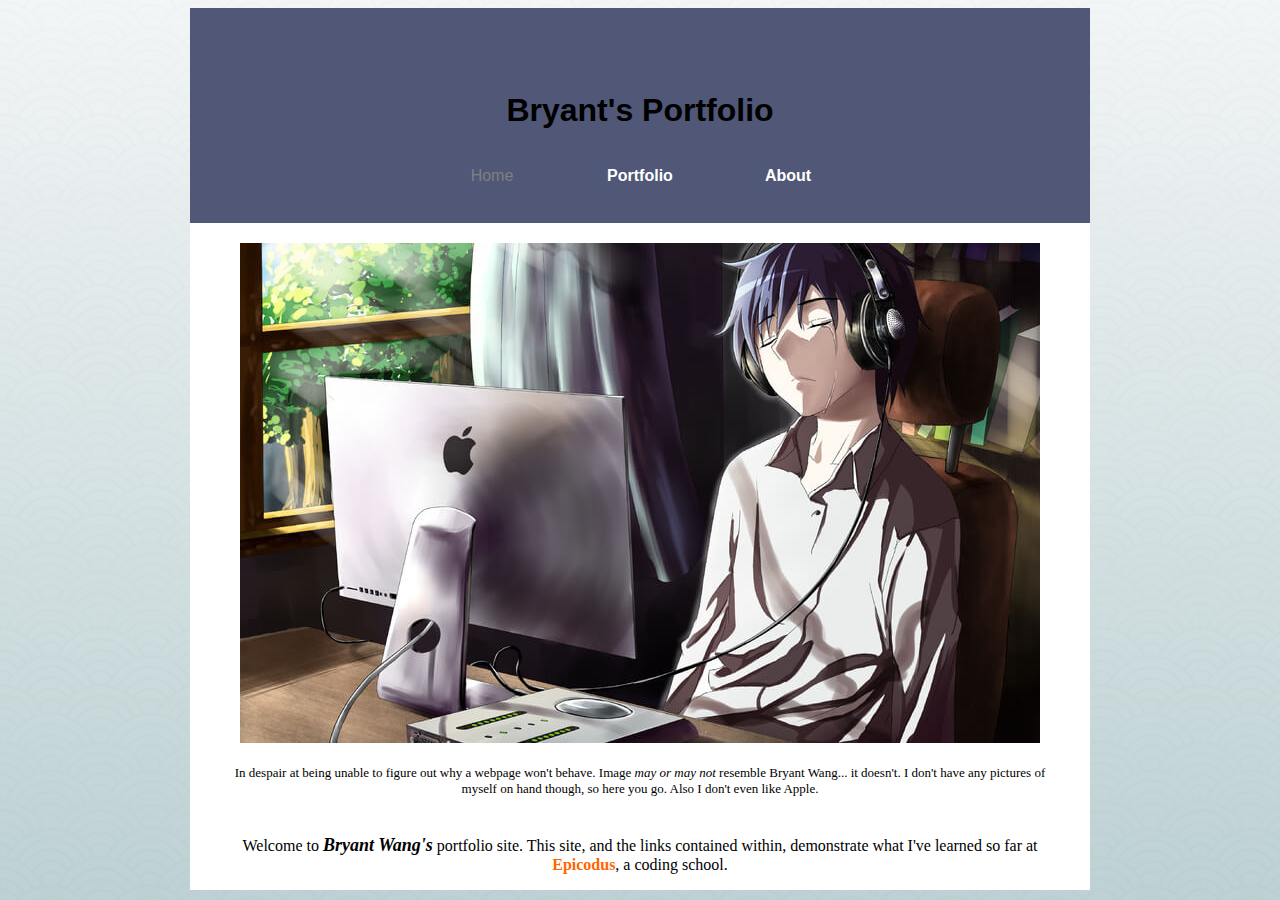
<file: index.html>
<!DOCTYPE html>
<html>

  <head>
    <link href="css/styles.css" rel="stylesheet" type="text/css">
    <title>Bryant's Web Programming Portfolio</title>
  </head>

  <body>
    <div class="custom-container">
      <div class="page-header-style">
        <h1>Bryant's Portfolio</h1>

<!-- Nav below -->
        <div class="customnav">
          <ul>
            <li id="nav1"><a href="#" class="currentpage">Home</a></li>
            <li id="nav2"><a href="portfolio.html">Portfolio</a></li>
            <li id="nav3"><a href="about.html">About</a></li>
          </ul>
        </div>
      </div>
<!-- Nav above-->

      <div id="introPar">
        <img src="img/notMe.jpg" alt="An illustration that sort of looks like Bryant Wang">
        <p id="introCap">
          In despair at being unable to figure out why a webpage won't behave. Image <em>may or may not</em> resemble Bryant Wang... it doesn't. I don't have any pictures of myself on hand though, so here you go. Also I don't even like Apple.
        </p>
        <p>
          Welcome to <span class="spanDemonstrator">Bryant Wang's</span> portfolio site. This site, and the links contained within, demonstrate what I've learned so far at <a href="http://www.epicodus.com/">Epicodus</a>, a coding school.
        </p>
      </div>

    </div>
  </body>

</html>
</file>
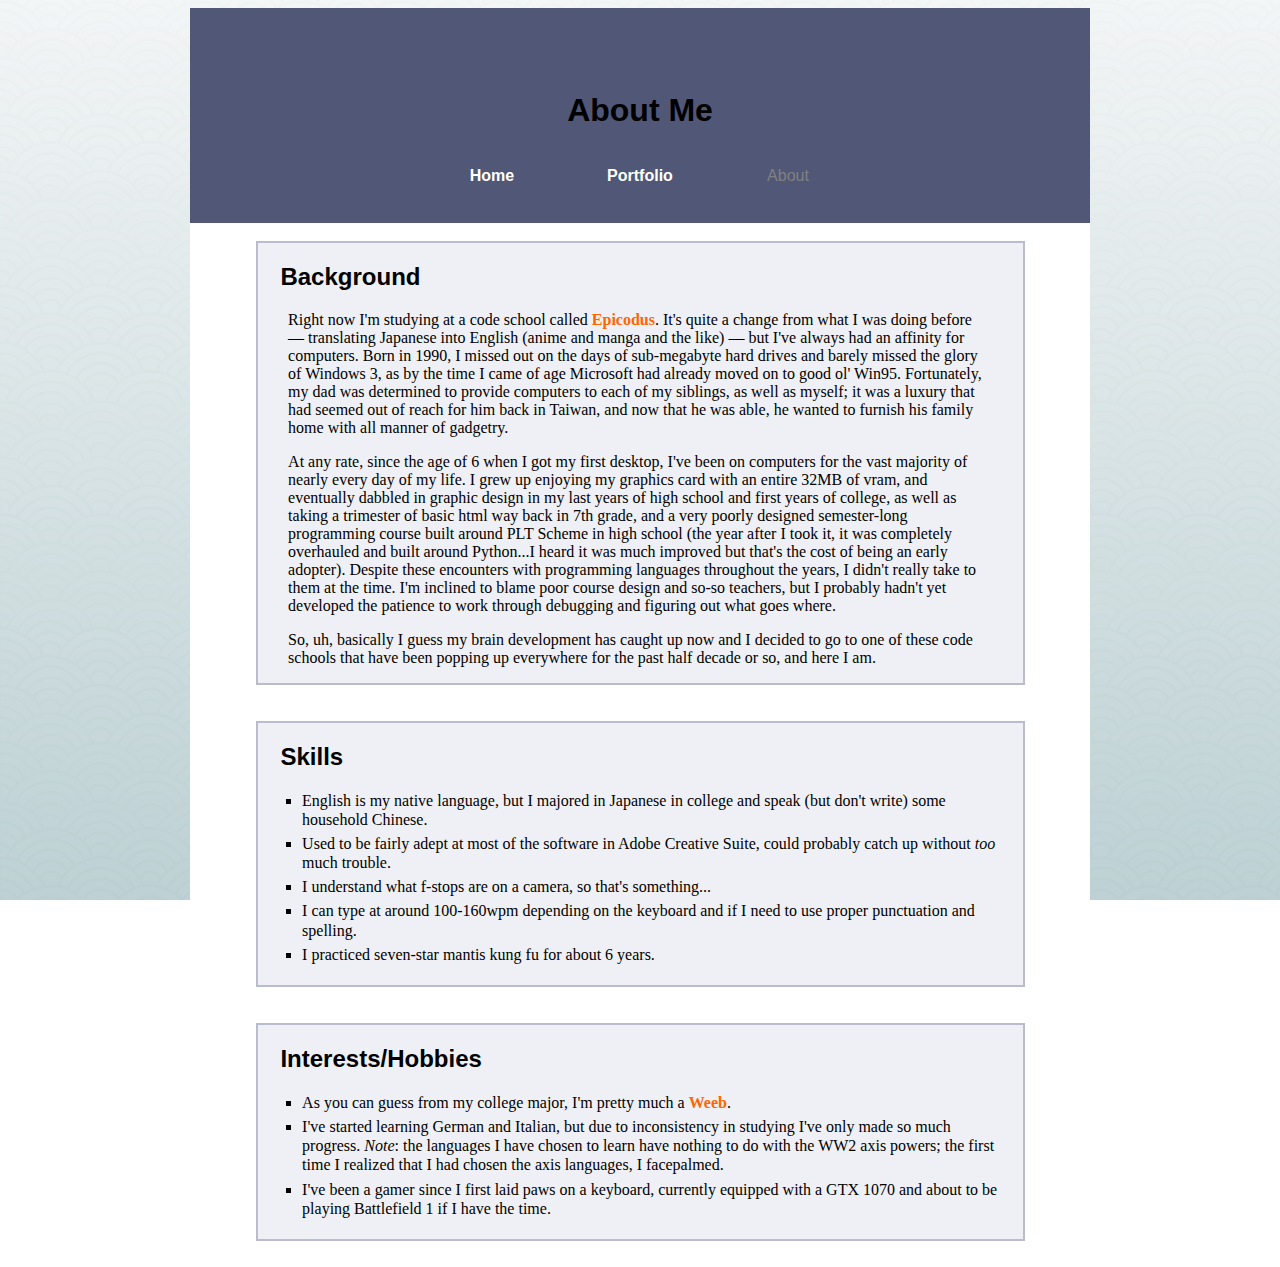
<file: about.html>
<!DOCTYPE html>
<html>

  <head>
    <link href="css/styles.css" rel="stylesheet" type="text/css">
    <title>Bryant's Web Programming Portfolio</title>
  </head>

  <body>
    <div class="custom-container">
      <div class="page-header-style">
        <h1>About Me</h1>

<!-- Nav below -->
        <div class="customnav">
          <ul>
            <li id="nav1"><a href="index.html">Home</a></li>
            <li id="nav2"><a href="portfolio.html">Portfolio</a></li>
            <li id="nav3"><a href="#" class="currentpage">About</a></li>
          </ul>
        </div>
      </div>
<!-- Nav above-->

      <div class="box">
        <h2>Background</h2>
        <p>
          Right now I'm studying at a code school called <a href="http://www.epicodus.com">Epicodus</a>. It's quite a change from what I was doing before &mdash; translating Japanese into English (anime and manga and the like) &mdash; but I've always had an affinity for computers. Born in 1990, I missed out on the days of sub-megabyte hard drives and barely missed the glory of Windows 3, as by the time I came of age Microsoft had already moved on to good ol' Win95. Fortunately, my dad was determined to provide computers to each of my siblings, as well as myself; it was a luxury that had seemed out of reach for him back in Taiwan, and now that he was able, he wanted to furnish his family home with all manner of gadgetry.
        </p>
        <p>
          At any rate, since the age of 6 when I got my first desktop, I've been on computers for the vast majority of nearly every day of my life. I grew up enjoying my graphics card with an entire 32MB of vram, and eventually dabbled in graphic design in my last years of high school and first years of college, as well as taking a trimester of basic html way back in 7th grade, and a very poorly designed semester-long programming course built around PLT Scheme in high school (the year after I took it, it was completely overhauled and built around Python...I heard it was much improved but that's the cost of being an early adopter). Despite these encounters with programming languages throughout the years, I didn't really take to them at the time. I'm inclined to blame poor course design and so-so teachers, but I probably hadn't yet developed the patience to work through debugging and figuring out what goes where.
        </p>
        <p>
          So, uh, basically I guess my brain development has caught up now and I decided to go to one of these code schools that have been popping up everywhere for the past half decade or so, and here I am.
        </p>
      </div>

      <div class="box">
        <div class="portfolio"> <!-- Using the portfolio class even though this isn't in portfolio.html; guess I should've named it something more general - lesson learned I suppose -->
          <h2>Skills</h2>
          <ul>
            <li>English is my native language, but I majored in Japanese in college and speak (but don't write) some household Chinese.</li>
            <li>Used to be fairly adept at most of the software in Adobe Creative Suite, could probably catch up without <em>too</em> much trouble. </li>
            <li>I understand what f-stops are on a camera, so that's something...</li>
            <li>I can type at around 100-160wpm depending on the keyboard and if I need to use proper punctuation and spelling.</li>
            <li>I practiced seven-star mantis kung fu for about 6 years.</li>
          </ul>
        </div>
      </div>

      <div class="box">
        <div class="portfolio">
          <h2>Interests/Hobbies</h2>
          <ul>
            <li>As you can guess from my college major, I'm pretty much a <a href="https://en.wiktionary.org/wiki/weeaboo">Weeb</a>.</li>
            <li>I've started learning German and Italian, but due to inconsistency in studying I've only made so much progress. <em>Note</em>: the languages I have chosen to learn have nothing to do with the WW2 axis powers; the first time I realized that I had chosen the axis languages, I facepalmed.</li>
            <li>I've been a gamer since I first laid paws on a keyboard, currently equipped with a GTX 1070 and about to be playing Battlefield 1 if I have the time.</li>
          </ul>
        </div>
      </div>

    </div>
  </body>

</html>
</file>
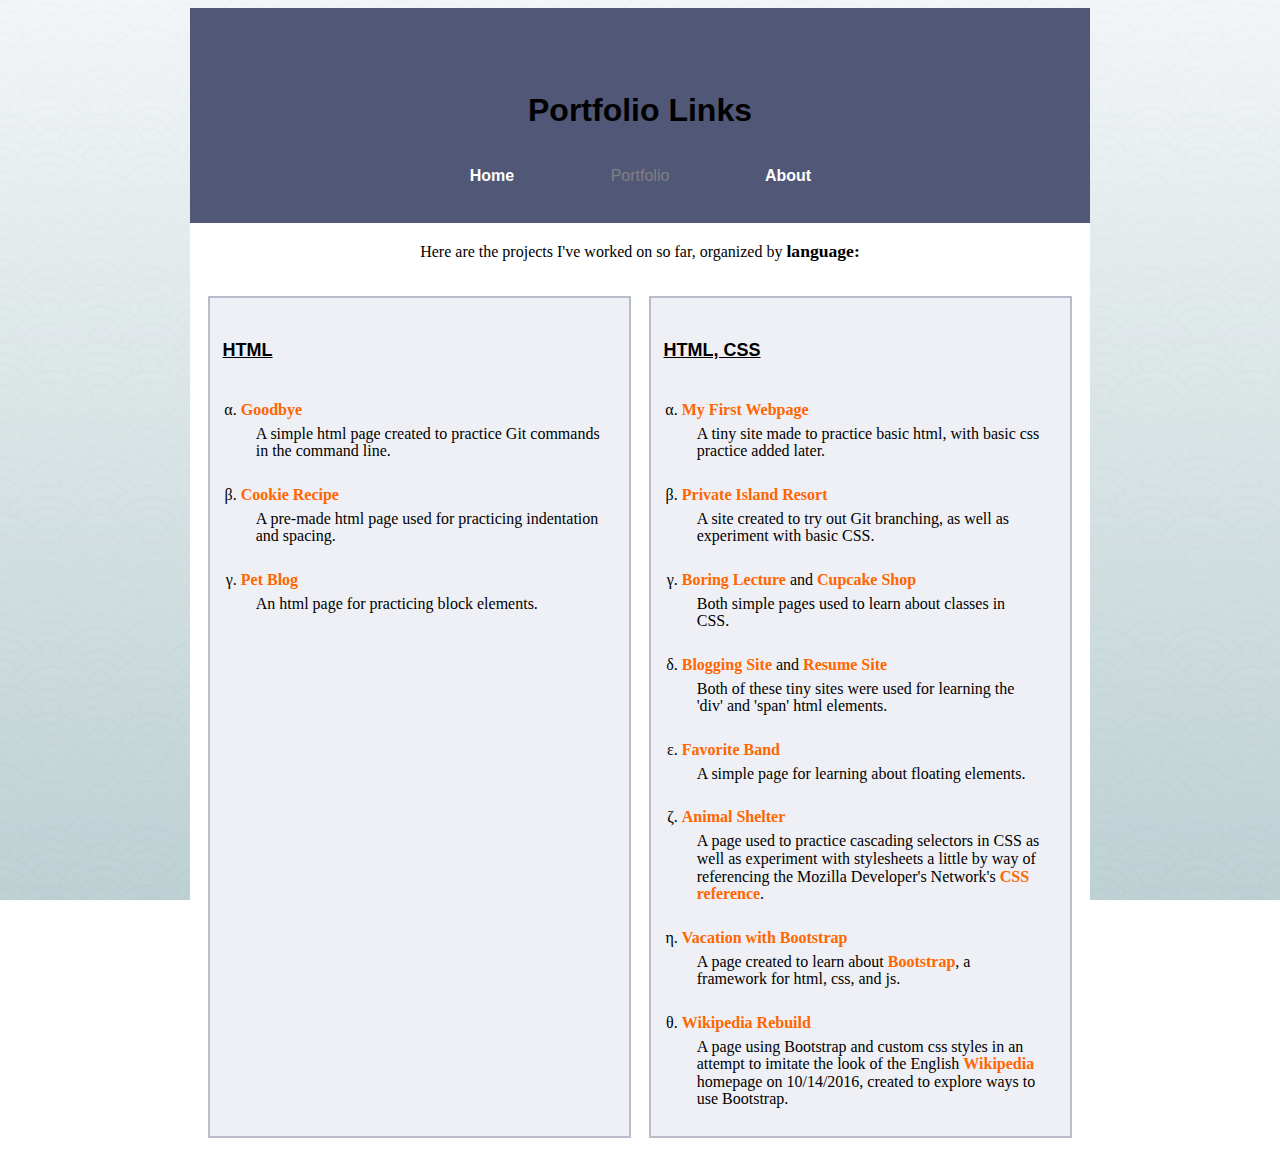
<file: portfolio.html>
<!DOCTYPE html>
<html>

  <head>
    <link href="css/styles.css" rel="stylesheet" type="text/css">
    <title>Bryant's Web Programming Portfolio</title>
  </head>

  <body>
    <div class="custom-container">
      <div class="page-header-style">
        <h1>Portfolio Links</h1>

<!-- Nav below -->
        <div class="customnav">
          <ul>
            <li id="nav1"><a href="index.html">Home</a></li>
            <li id="nav2"><a href="#" class="currentpage">Portfolio</a></li>
            <li id="nav3"><a href="about.html">About</a></li>
          </ul>
        </div>
      </div>
<!-- Nav above-->

      <p>
        Here are the projects I've worked on so far, organized by <strong>language:</strong>
      </p>

      <div id="porfolio-flex">
        <div class="box" id="left-box">
          <div class="portfolio">
            <h6>HTML</h6>
            <ol>
              <li><a href="https://github.com/bryantwang1/Goodbye">Goodbye</a></li>
                <p>A simple html page created to practice Git commands in the command line.</p>
              <li><a href="https://github.com/bryantwang1/cookie-recipe">Cookie Recipe</a></li>
                <p>A pre-made html page used for practicing indentation and spacing.</p>
              <li><a href="https://github.com/bryantwang1/Pet-Blog">Pet Blog</a></li>
                <p>An html page for practicing block elements.</p>
            </ol>
          </div>
        </div>

        <div class="box" id="right-box">
          <div class="portfolio">
            <h6>HTML, CSS</h6>
            <ol>
              <li><a href="https://github.com/bryantwang1/my-first-webpage">My First Webpage</a></li>
                <p>A tiny site made to practice basic html, with basic css practice added later.</p>
              <li><a href="https://github.com/bryantwang1/branching-test-project">Private Island Resort</a></li>
                <p>A site created to try out Git branching, as well as experiment with basic CSS.</p>
              <li><a href="https://github.com/bryantwang1/boring-lecture">Boring Lecture</a> and <a href="https://github.com/bryantwang1/cupcake-shop">Cupcake Shop</a></li>
                <p>Both simple pages used to learn about classes in CSS.</p>
              <li><a href="https://github.com/bryantwang1/blogging-site">Blogging Site</a> and <a href="https://github.com/bryantwang1/resume-site">Resume Site</a></li>
                <p>Both of these tiny sites were used for learning the 'div' and 'span' html elements.</p>
              <li><a href="https://github.com/bryantwang1/favorite-band">Favorite Band</a></li>
                <p>A simple page for learning about floating elements.</p>
              <li><a href="https://github.com/bryantwang1/animal-shelter">Animal Shelter</a></li>
                <p>A page used to practice cascading selectors in CSS as well as experiment with stylesheets a little by way of referencing the Mozilla Developer's Network's <a href="https://developer.mozilla.org/en-US/docs/Web/CSS/Reference">CSS reference</a>.</p>
              <li><a href="https://github.com/bryantwang1/vacation-bootstrap">Vacation with Bootstrap</a></li>
                <p>A page created to learn about <a href="http://getbootstrap.com/">Bootstrap</a>, a framework for html, css, and js. </p>
              <li><a href="https://github.com/bryantwang1/wikipedia-rebuild">Wikipedia Rebuild</a></li>
                <p>A page using Bootstrap and custom css styles in an attempt to imitate the look of the English <a href="https://www.wikipedia.org/">Wikipedia</a> homepage on 10/14/2016, created to explore ways to use Bootstrap.</p>
            </ol>
          </div>
        </div>
      </div>

    </div>
  </body>

</html>
</file>
<file: css/styles.css>
html {
    overflow: scroll;
    overflow-x: hidden;
}

::-webkit-scrollbar {
    width: 0px;
    background: transparent;
}

body {
  background:  url(../img/seigaiha.png), linear-gradient(to bottom, rgba(131, 171, 175, 0.1), rgba(131, 171, 175, 0.9));
  height: 100%;
  background-attachment: fixed;
  text-align: center;
}
/* Background image from subtlepatterns.com, made by Olga Libby */

.custom-container {
  display: inline-flex;
  align-items: center;
  flex-direction: column;
  width: 900px;
  background-color: white;
  text-align: left;
}

#porfolio-flex {
  display: inline-flex;
}

h1 {
  padding-top: 7%;
  text-align: center;
  font-family: sans-serif;
  font-weight: bolder;
}

h2 {
  margin-left: 3%;
  font-family: sans-serif;
}

h6 {
  margin-left: 3%;
  font-size: 18px;
  font-family: sans-serif;
  text-decoration: underline;
}

.page-header-style {
  background-color: rgba(61, 69, 104, 0.9);
  width: inherit;
}

p {
  margin-top: 2%;
  font-size: 16px;
  margin-left: 4%;
  margin-right: 4%;
}

.box {
  border: 2px solid rgba(61, 69, 104, 0.3);
  margin: 2%;
  width: 85%;
  background-color: rgba(223, 225, 236, 0.5);
}

#left-box {
  margin-right: 1%;
}

#right-box {
  margin-left: 1%;
}

#introPar {
  text-align: center;
}

#introPar img {
  padding-top: 20px;
}

#introCap {
  font-size: 13px;
  padding-bottom: 20px;
}

ul {
  margin-left: 4%;
  list-style: square;
}

ol {
  margin-left: 4%;
  list-style: lower-greek;
}

strong {
  font-size: 110%;
}

a {
  text-decoration: none;
  font-weight: 600;
  font-size: 16px;
}

a:link, a:visited {
  color: #ff6600;
  text-decoration: none;
  font-weight: 600;
}

a:hover {
  color: red;
}

a:active {
  color: purple;
}

.customnav {
  text-align: center;
  margin-bottom: 2%;
  margin-top: 2%;
}

.customnav ul {
  display: inline-block;
  list-style: none;
  padding: 0px;
  font-family: sans-serif;
  font-weight: bold;
  margin-left: 0%;
}

.customnav ul li {
  float: left;
  padding-left: 14px;
  padding-right: 14px;
  width: 120px;
}

.customnav ul li a {
  margin-left: 5px;
  margin-right: 5px;
  padding: 2px;
  padding-left: 10px;
  padding-right: 10px;
  border-radius: 4px;
  color: white;
}

.customnav ul li a:link, .customnav ul li a:visited {

}

.customnav ul li a:hover, .customnav ul li a:active {
  color: lightblue;
}

#nav1 {

}

.customnav ul li a.currentpage {
  color: gray;
  font-weight: normal;
}

.portfolio ul, .portfolio ol {
  padding: 14px;
  padding-top: 0px;
  padding-bottom: 0px;
  line-height: 1.1;
}

.portfolio ol li {
  line-height: 0.9;
}

.portfolio ul li {
  line-height: 1.2;
  padding-bottom: 5px;
}

.portfolio p {
  padding-bottom: 12px;
}

.portfolio li a {
  font-weight: 900;
}

/* A class created solely for demonstrating the use of a span */
.spanDemonstrator {
  font-style: italic;
  font-weight: bolder;
  font-size: 18px;
}

@media screen and (max-width: 800px) {
  #introPar img {
    width: 90vw;
  }

  .custom-container {
    width: 90vw;
  }
}

@media screen and (max-width: 490px) {
  .customnav ul li {
    float: none;
    padding-top: 3px;
    padding-bottom: 3px;
  }

}
</file>
